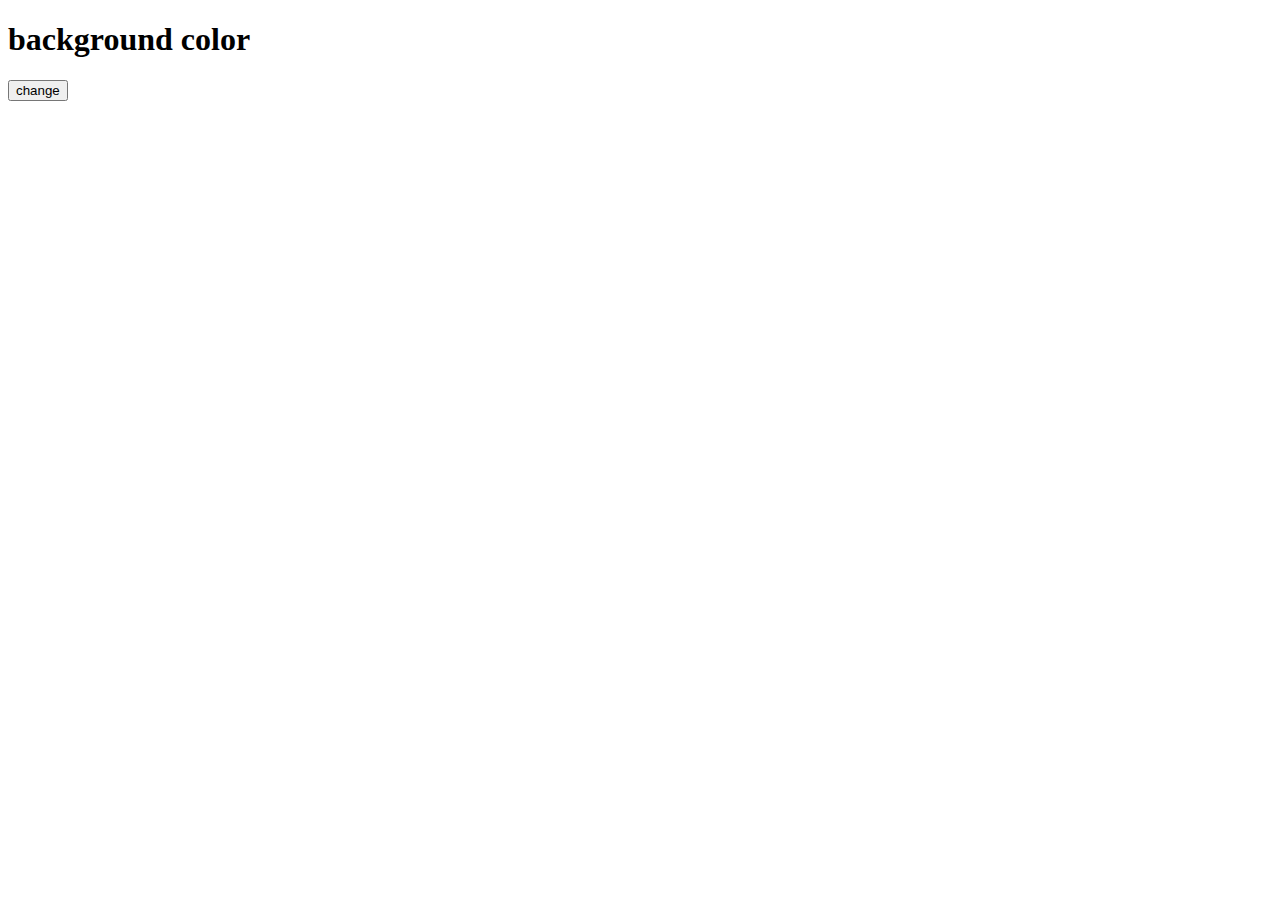
<file: icat.html>
<!DOCTYPE html>
<html lang="en">
<head>
    <meta charset="UTF-8">
    <meta name="viewport" content="width=device-width, initial-scale=1.0">
    <title>Document</title>
</head>
<body>
    <h1>background color</h1>

    <button class="button" onclick="mode()">change</button>
<script src="icat.js"></script>

</body>
</html>
</file>
